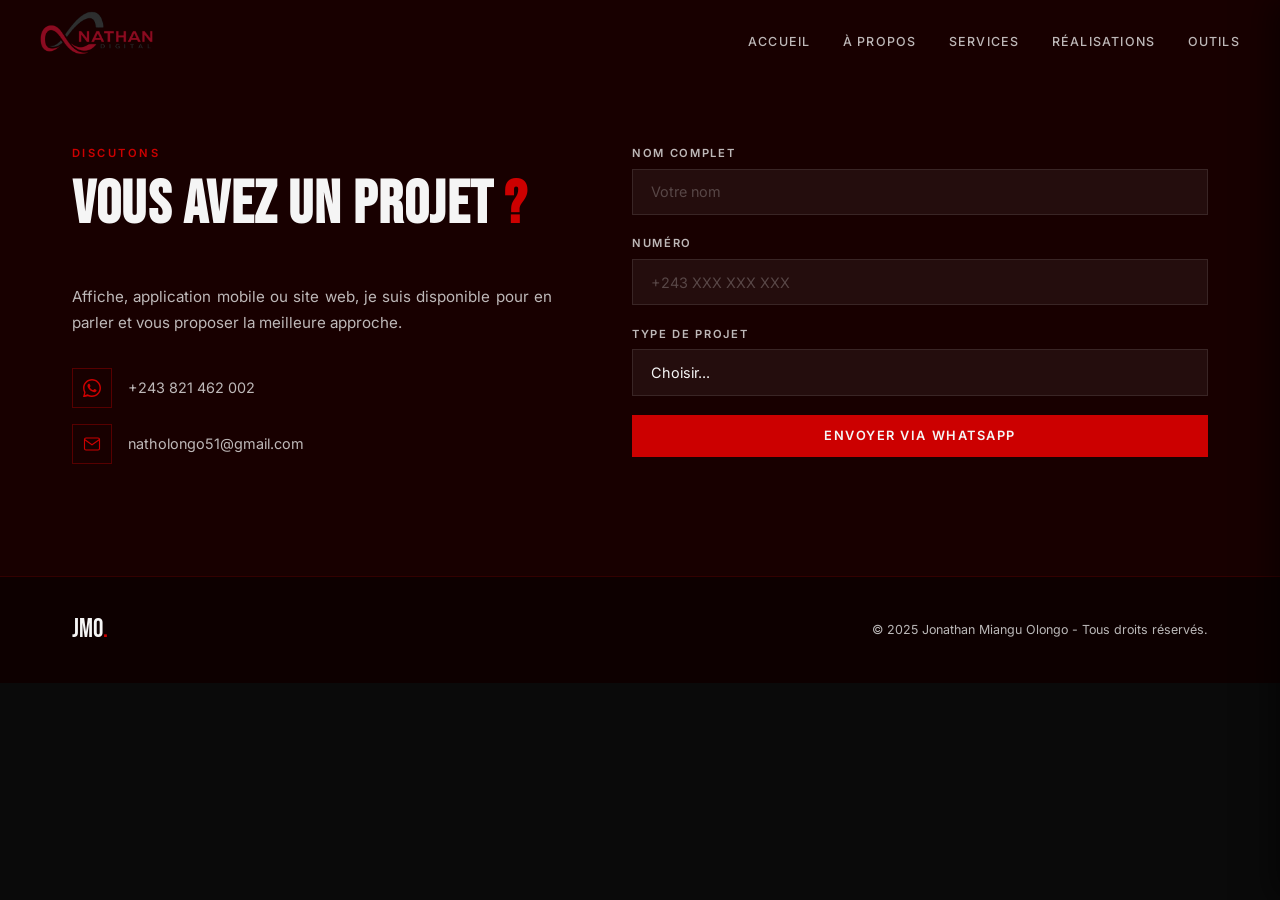
<file: contact.html>
<!DOCTYPE html>
<html lang="fr">
<head>
  <meta charset="UTF-8" />
  <meta name="viewport" content="width=device-width, initial-scale=1.0" />
  <title>Contact - Jonathan Miangu Olongo</title>
  <meta name="description" content="Contactez Jonathan Miangu Olongo pour vos projets de design graphique, applications mobiles ou sites web." />
  <meta name="theme-color" content="#0A0A0A" />
  <!-- Favicon -->
  <link rel="icon" type="image/png" href="assets/img/favicon.svg" />
  <link rel="apple-touch-icon" href="assets/img/favicon.svg" />
  <!-- Open Graph / Social preview -->
  <meta property="og:type" content="website" />
  <meta property="og:url" content="https://nathan-olongo-portfolio.vercel.app/contact.html" />
  <meta property="og:title" content="Contact - Jonathan Miangu Olongo" />
  <meta property="og:description" content="Discutons de votre projet : affiche, application mobile ou site web." />
  <meta property="og:image" content="https://nathan-olongo-portfolio.vercel.app/assets/img/moi.png" />
  <meta property="og:locale" content="fr_FR" />
  <meta name="twitter:card" content="summary_large_image" />
  <meta name="twitter:title" content="Contact - Jonathan Miangu Olongo" />
  <meta name="twitter:description" content="Discutons de votre projet." />
  <meta name="twitter:image" content="https://nathan-olongo-portfolio.vercel.app/assets/img/moi.png" />
  <link rel="preconnect" href="https://fonts.googleapis.com" />
  <link rel="preconnect" href="https://fonts.gstatic.com" crossorigin />
  <link href="https://fonts.googleapis.com/css2?family=Bebas+Neue&family=Inter:wght@300;400;500;600;700&display=swap" rel="stylesheet" />
  <link rel="stylesheet" href="assets/css/style.css" />
</head>
<body>

  <!-- NAV -->
  <nav class="nav" id="nav">
    <div class="nav-logo">
      <a href="index.html"><img src="assets/img/mon_logo.png" alt="Logo Jonathan Miangu Olongo"></a>
    </div>
    <ul class="nav-links">
      <li><a href="index.html">Accueil</a></li>
      <li><a href="index.html#about">À propos</a></li>
      <li><a href="index.html#services">Services</a></li>
      <li><a href="index.html#works">Réalisations</a></li>
      <li><a href="index.html#tools">Outils</a></li>
      </ul>
    <button class="nav-toggle" id="navToggle" aria-label="Menu">
      <span></span><span></span><span></span>
    </button>
  </nav>

<div class="mobile-menu" id="mobileMenu">
  <!-- Bouton de fermeture ajouté ici -->
  <button class="mobile-menu-close" id="mobileMenuClose" aria-label="Fermer le menu">&times;</button>

  <ul>
    <li><a href="index.html">Accueil</a></li>
    <li><a href="#about" class="mobile-link">À propos</a></li>
    <li><a href="#services" class="mobile-link">Services</a></li>
    <li><a href="#works" class="mobile-link">Réalisations</a></li>
    <li><a href="#tools" class="mobile-link">Outils</a></li>
    <li><a href="contact.html" class="mobile-link">Contact</a></li>
  </ul>

  <div class="mobile-menu-contact">
    <a href="tel:+243815147352">
      <svg viewBox="0 0 24 24" fill="none" stroke="currentColor" stroke-width="1.5">
        <path d="M22 16.92v3a2 2 0 0 1-2.18 2 19.79 19.79 0 0 1-8.63-3.07A19.5 19.5 0 0 1 4.69 13a19.79 19.79 0 0 1-3.07-8.67A2 2 0 0 1 3.6 2h3a2 2 0 0 1 2 1.72c.127.96.361 1.903.7 2.81a2 2 0 0 1-.45 2.11L7.91 9.91a16 16 0 0 0 6.15 6.15l1.27-.94a2 2 0 0 1 2.11-.45c.907.339 1.85.573 2.81.7A2 2 0 0 1 22 16.92z"/>
      </svg>
      +243 821 462 002
    </a>

    <a href="mailto:ton@email.com">
      <svg viewBox="0 0 24 24" fill="none" stroke="currentColor" stroke-width="1.5">
        <path d="M4 4h16c1.1 0 2 .9 2 2v12c0 1.1-.9 2-2 2H4c-1.1 0-2-.9-2-2V6c0-1.1.9-2 2-2z"/>
        <polyline points="22,6 12,13 2,6"/>
      </svg>
      natholongo51@gmail.com
    </a>

    <span>
      <svg viewBox="0 0 24 24" fill="none" stroke="currentColor" stroke-width="1.5">
        <path d="M21 10c0 7-9 13-9 13s-9-6-9-13a9 9 0 0 1 18 0z"/>
        <circle cx="12" cy="10" r="3"/>
      </svg>
      Kinshasa - RDC
    </span>
  </div>
</div>

  <!-- CONTACT -->
  <section class="section contact" id="contact" style="padding-top: calc(var(--nav-h) + 4rem);">
    <div class="container">
      <div class="contact-wrap">
        <div class="contact-left">
          <p class="section-eyebrow">Discutons</p>
          <h2 class="section-title">Vous avez un projet<span class="accent"> ?</span></h2>
          <p class="contact-desc">Affiche, application mobile ou site web, je suis disponible pour en parler et vous proposer la meilleure approche.</p>
          <div class="contact-info-list">
            <a href="https://wa.me/243821462002" target="_blank" rel="noopener" class="contact-info-item">
              <div class="ci-icon">
                <svg viewBox="0 0 24 24" fill="currentColor"><path d="M17.472 14.382c-.297-.149-1.758-.867-2.03-.967-.273-.099-.471-.148-.67.15-.197.297-.767.966-.94 1.164-.173.199-.347.223-.644.075-.297-.15-1.255-.463-2.39-1.475-.883-.788-1.48-1.761-1.653-2.059-.173-.297-.018-.458.13-.606.134-.133.298-.347.446-.52.149-.174.198-.298.298-.497.099-.198.05-.371-.025-.52-.075-.149-.669-1.612-.916-2.207-.242-.579-.487-.5-.669-.51-.173-.008-.371-.01-.57-.01-.198 0-.52.074-.792.372-.272.297-1.04 1.016-1.04 2.479 0 1.462 1.065 2.875 1.213 3.074.149.198 2.096 3.2 5.077 4.487.709.306 1.262.489 1.694.625.712.227 1.36.195 1.871.118.571-.085 1.758-.719 2.006-1.413.248-.694.248-1.289.173-1.413-.074-.124-.272-.198-.57-.347z"/><path d="M12 0C5.373 0 0 5.373 0 12c0 2.127.558 4.126 1.533 5.858L.054 23.77a.5.5 0 00.617.617l5.898-1.476A11.95 11.95 0 0012 24c6.627 0 12-5.373 12-12S18.627 0 12 0zm0 22c-1.907 0-3.693-.513-5.228-1.406l-.375-.22-3.881.97.985-3.793-.236-.386A9.96 9.96 0 012 12C2 6.477 6.477 2 12 2s10 4.477 10 10-4.477 10-10 10z"/></svg>
              </div>
              <span>+243 821 462 002</span>
            </a>
            <a href="mailto:natholongo51@gmail.com" class="contact-info-item">
              <div class="ci-icon">
                <svg viewBox="0 0 24 24" fill="none" stroke="currentColor" stroke-width="1.5"><path d="M4 4h16c1.1 0 2 .9 2 2v12c0 1.1-.9 2-2 2H4c-1.1 0-2-.9-2-2V6c0-1.1.9-2 2-2z"/><polyline points="22,6 12,13 2,6"/></svg>
              </div>
              <span>natholongo51@gmail.com</span>
            </a>
          </div>
        </div>
        <div class="contact-right">
          <form class="contact-form" id="contactForm" novalidate>
            <!-- Honeypot anti-spam -->
            <div class="hp-field" aria-hidden="true">
              <label for="website">Ne pas remplir</label>
              <input type="text" id="website" name="website" tabindex="-1" autocomplete="off" />
            </div>
            <div class="form-group">
              <label for="name">Nom complet</label>
              <input type="text" id="name" name="name" placeholder="Votre nom" required minlength="2" autocomplete="name" />
            </div>
            <div class="form-group">
              <label for="c-tel">Numéro</label>
              <input type="tel" id="c-tel" name="tel" placeholder="+243 XXX XXX XXX" required pattern="^\+?[0-9\s\-]{8,15}$" autocomplete="tel" />
            </div>
            <div class="form-group">
              <label for="projectType">Type de projet</label>
              <select id="projectType" name="projectType" required>
                <option value="">Choisir...</option>
                <option value="Affiche / Design graphique">Affiche / Design graphique</option>
                <option value="Identité visuelle">Identité visuelle</option>
                <option value="application-web">Application web</option>
                <option value="Application mobile">Application mobile</option>
                <option value="Site web">Site web</option>
                <option value="ecommerce">Boutique en ligne</option>
                <option value="portfolio">Portfolio</option>
                <option value="Autre">Autre</option>
              </select>
            </div>
            <button type="submit" class="btn btn-primary full">Envoyer via WhatsApp</button>
          </form>
        </div>
      </div>
    </div>
  </section>

  <!-- FOOTER -->
  <footer class="footer">
    <div class="container">
      <div class="footer-inner">
        <span class="footer-logo">JMO<span class="dot">.</span></span>
        <p>© 2025 Jonathan Miangu Olongo - Tous droits réservés.</p>
      </div>
    </div>
  </footer>

  <script src="assets/js/main.js"></script>
</body>
</html>
</file>
<file: assets/css/style.css>
/* ============================================
   RESET & VARIABLES
============================================ */
*, *::before, *::after { margin: 0; padding: 0; box-sizing: border-box; }

:root {
  --black:       #0A0A0A;
  --black2:      #111111;
  --black-red:   #180000;
  --red:         #CC0000;
  --red-bright:  #FF2222;
  --red-dark:    #550000;
  --white:       #F5F5F5;
  --white-dim:   rgba(245,245,245,0.75);
  --white-faint: rgba(245,245,245,0.08);
  --font-d: 'Bebas Neue', sans-serif;
  --font-b: 'Inter', sans-serif;
  --nav-h: 80px;
  --ease: cubic-bezier(0.25, 0.46, 0.45, 0.94);
}

html { scroll-behavior: smooth; overflow-x: hidden; }

body {
  background: var(--black);
  color: var(--white);
  font-family: var(--font-b);
  font-size: 16px;
  line-height: 1.65;
  cursor: auto;
  overflow-x: hidden;
}

p { text-align: justify; }
a { color: inherit; text-decoration: none; }

/* Cursor custom removed */

/* ============================================
   UTILITIES
============================================ */
.container { max-width: 1200px; margin: 0 auto; padding: 0 2rem; }
.accent { color: var(--red); }
.dot    { color: var(--red); }
.center { text-align: center; }
.section { padding: 7rem 0; }

.section-eyebrow {
  display: block;
  font-size: 0.7rem;
  font-weight: 600;
  letter-spacing: 0.22em;
  text-transform: uppercase;
  color: var(--red);
  margin-bottom: 0.8rem;
}

.section-title {
  font-family: var(--font-d);
  font-size: clamp(2.4rem, 5vw, 3.8rem);
  line-height: 1.0;
  letter-spacing: 0.02em;
  margin-bottom: 3rem;
}

/* ============================================
   BUTTONS
============================================ */
.btn {
  display: inline-block;
  padding: 0.85rem 2rem;
  font-family: var(--font-b);
  font-size: 0.8rem;
  font-weight: 600;
  letter-spacing: 0.12em;
  text-transform: uppercase;
  border: none;
  cursor: pointer;
  transition: background 0.2s, border-color 0.2s, color 0.2s;
}
.btn-primary { background: var(--red); color: var(--white); }
.btn-primary:hover { background: var(--red-bright); }
.btn-ghost {
  background: transparent;
  color: var(--white);
  border: 1px solid rgba(245,245,245,0.25);
}
.btn-ghost:hover { border-color: var(--red); color: var(--red); }
.btn.full { width: 100%; text-align: center; }

/* ============================================
   NAV
============================================ */
.nav {
  position: fixed; top: 0; left: 0; right: 0;
  height: var(--nav-h);
  display: flex; align-items: center; justify-content: space-between;
  padding: 0 2.5rem;
  z-index: 9999;
  transition: background .4s, border-color .4s;
}
.nav.scrolled {
  background: rgba(10,10,10,0.96);
  border-bottom: 1px solid rgba(204,0,0,0.25);
  backdrop-filter: blur(10px);
}

/* Logo : image (logo.png à placer dans assets/img/) */
.nav-logo {
  display: flex;
  margin-left: -70px;
  align-items: center;
  justify-content: center;
  width: 250px;
  height: 190px;
}
.nav-logo img {
  width: 100%;
  height: 100%;
  object-fit: contain;
}

.nav-links {
  list-style: none;
  display: flex; gap: 2rem; align-items: center;
}
.nav-links a {
  font-size: 0.78rem;
  font-weight: 500;
  letter-spacing: 0.1em;
  text-transform: uppercase;
  color: var(--white-dim);
  transition: color .2s;
  position: relative;
}
.nav-links a::after {
  content: '';
  position: absolute; bottom: -3px; left: 0;
  width: 0; height: 1px;
  background: var(--red);
}
.nav-links a:hover { color: var(--white); }
.nav-links a:hover::after { width: 100%; }

.nav-cta {
  border: 1px solid var(--red) !important;
  padding: 0.4rem 1rem;
  color: var(--red) !important;
}
.nav-cta:hover { background: var(--red); color: var(--white) !important; }
.nav-cta::after { display: none !important; }

.nav-toggle {
  display: none; flex-direction: column; gap: 5px;
  background: none; border: none; cursor: pointer; padding: 4px;
}
.nav-toggle span {
  display: block; width: 22px; height: 1.5px;
  background: var(--white);
}

/* Mobile menu */
/* Mobile menu — panneau latéral (pas plein écran) */
.mobile-menu {
  position: fixed;
  top: 0;
  right: 0;
  bottom: 0;
  width: min(85%, 340px);          /* prend seulement une partie de l’écran */
  background: #100000;
  z-index: 9999;
  display: flex;
  flex-direction: column;
  padding: 5.5rem 1.75rem 2rem;
  transform: translateX(100%);
  transition: transform .4s var(--ease);
  box-shadow: -8px 0 30px rgba(0,0,0,0.5);
  overflow-y: auto;
}
.mobile-menu.open { transform: translateX(0); }

.mobile-menu ul {
  list-style: none;
  text-align: left;
  flex: 1;
}
.mobile-menu a {
  font-family: var(--font-d);
  font-size: 1.45rem;              /* taille réduite */
  letter-spacing: 0.04em;
  display: block;
  padding: 0.7rem 0;
  transition: color .2s;
  border-bottom: 1px solid rgba(245,245,245,0.06);
}
.mobile-menu a:hover { color: var(--red); }

/* Infos de contact en bas du menu mobile */
.mobile-menu-contact {
  margin-top: 2rem;
  padding-top: 1.5rem;
  border-top: 1px solid rgba(204,0,0,0.3);
  display: flex;
  flex-direction: column;
  gap: 0.9rem;
}
.mobile-menu-contact a,
.mobile-menu-contact span {
  display: flex;
  align-items: flex-start;
  gap: 0.75rem;
  font-family: var(--font-b);
  font-size: 0.82rem;
  color: var(--white-dim);
  letter-spacing: 0.02em;
  line-height: 1.4;
  transition: color .2s;
}
.mobile-menu-contact a:hover { color: var(--red); }
.mobile-menu-contact svg {
  width: 16px;
  height: 16px;
  flex-shrink: 0;
  margin-top: 2px;
  color: var(--red);
}
/* Bouton de fermeture (Croix) */
.mobile-menu-close {
  position: absolute;
  top: 1.5rem;
  right: 1.5rem;
  background: transparent;
  border: none;
  color: var(--white);
  font-size: 2.2rem;
  line-height: 1;
  cursor: pointer;
  z-index: 10001;
  display: flex;
  align-items: center;
  justify-content: center;
  width: 40px;
  height: 40px;
  transition: color 0.2s, transform 0.2s;
}

.mobile-menu-close:hover {
  color: var(--red);
  transform: rotate(90deg);
}
/* ============================================
   HERO
============================================ */
.hero {
  min-height: 110vh;
  display: grid;
  grid-template-columns: 1fr 1fr;
  align-items: center;
  padding: var(--nav-h) 2.5rem 0;
  gap: 3rem;
  position: relative;
  overflow: hidden;
}
.hero::before {
  content: '';
  position: absolute; inset: 0;
  background: radial-gradient(ellipse at 70% 50%, rgba(204,0,0,0.08) 0%, transparent 70%);
  pointer-events: none;
}

.hero-left { position: relative; z-index: 1; }

.hero-eyebrow {
  font-size: 0.72rem;
  font-weight: 600;
  letter-spacing: 0.25em;
  text-transform: uppercase;
  color: var(--red);
  margin-bottom: 1.5rem;
}

.hero-name {
  font-family: var(--font-d);
  font-size: clamp(3.5rem, 8vw, 7.5rem);
  line-height: 0.93;
  letter-spacing: 0.01em;
  margin-bottom: 1.8rem;
}
.name-line {
  display: block;
  opacity: 0;
  transform: translateY(30px);
  animation: fadeUp .6s var(--ease) forwards;
}
.name-line:nth-child(1) { animation-delay: .1s; }
.name-line:nth-child(2) { animation-delay: .25s; }
.name-line:nth-child(3) { animation-delay: .4s; }
.name-accent { color: var(--red); }

@keyframes fadeUp {
  to { opacity: 1; transform: translateY(0); }
}

.hero-tagline {
  font-size: 1.05rem;
  color: var(--white-dim);
  line-height: 1.6;
  margin-bottom: 2.5rem;
  opacity: 0;
  animation: fadeUp .6s var(--ease) .6s forwards;
}
.hero-actions {
  display: flex; gap: 1rem; flex-wrap: wrap;
  opacity: 0;
  animation: fadeUp .6s var(--ease) .8s forwards;
}

/* Hero visual — poster stack */
.hero-right {
  display: flex; align-items: center; justify-content: center;
  position: relative; z-index: 1;
  opacity: 0;
  animation: fadeUp .7s var(--ease) .5s forwards;
}
.hero-visual { position: relative; width: 340px; height: 380px; }
.poster-stack { position: relative; width: 100%; height: 100%; }

.poster {
  position: absolute;
  width: 200px; height: 260px;
  border: 1px solid rgba(204,0,0,0.3);
  overflow: hidden;
  box-shadow: 0 8px 24px rgba(0,0,0,0.4);
}
.p1 { top: 0; left: 0; transform: rotate(-6deg); background: linear-gradient(145deg, #200000, #aa0000); z-index: 1; }
.p2 { top: 40px; left: 70px; transform: rotate(2deg); background: linear-gradient(145deg, #0a0a0a, #660000); z-index: 2; }
.p3 { top: 20px; left: 140px; transform: rotate(8deg); background: linear-gradient(145deg, #1a0000, #880000); z-index: 3; }

.poster-inner {
  width: 100%; height: 100%;
  display: flex; flex-direction: column;
  align-items: center; justify-content: center;
  gap: 1rem; padding: 1.2rem;
  position: relative;
}
.poster-label {
  font-family: var(--font-d);
  font-size: 1.2rem;
  letter-spacing: 0.15em;
  color: rgba(245,245,245,0.8);
  position: absolute;
  top: 14px; left: 14px;
}
.poster-shape { border-radius: 2px; }
.s1 { width: 80px; height: 80px; background: rgba(255,255,255,0.12); border-radius: 50%; }
.s2 { width: 100px; height: 12px; background: rgba(204,0,0,0.6); }

.phone-frame {
  width: 80px; height: 130px;
  border: 2px solid rgba(245,245,245,0.4);
  border-radius: 12px;
  padding: 8px; margin-top: 1rem;
}
.phone-screen { height: 100%; display: flex; flex-direction: column; gap: 6px; padding-top: 4px; }
.phone-bar { height: 8px; background: rgba(245,245,245,0.3); border-radius: 2px; }
.phone-bar.short { width: 60%; }
.phone-bar.shorter { width: 40%; }
.phone-dot { width: 20px; height: 20px; background: var(--red); border-radius: 50%; margin-top: 4px; }

.code-lines { display: flex; flex-direction: column; gap: 7px; width: 100%; margin-top: 1.5rem; }
.code-line { height: 6px; background: rgba(245,245,245,0.25); border-radius: 2px; }
.code-line.short { width: 55%; }
.code-line.medium { width: 75%; }

.hero-badge {
  position: absolute; bottom: 0; right: 0;
  width: 80px; height: 80px;
  background: var(--red);
  border-radius: 50%;
  display: flex; flex-direction: column;
  align-items: center; justify-content: center;
}
.badge-num { font-family: var(--font-d); font-size: 2rem; line-height: 1; }
.badge-text { font-size: 0.5rem; letter-spacing: 0.12em; text-transform: uppercase; }

.hero-scroll-indicator {
  position: absolute;
  bottom: 2.5rem; left: 50%;
  transform: translateX(-50%);
}
.scroll-dot {
  width: 6px; height: 6px;
  background: var(--red);
  border-radius: 50%;
  animation: bounce 2s ease-in-out infinite;
}
@keyframes bounce {
  0%,100% { transform: translateY(0); opacity: 1; }
  50%      { transform: translateY(10px); opacity: 0.3; }
}

/* ============================================
   ABOUT
============================================ */
.about { background: var(--black-red); }

/* Grille principale : photo gauche, contenu droite */
.about-wrap {
  display: grid;
  grid-template-columns: 370px 1fr;
  grid-template-rows: auto auto;
  gap: 0 2rem;
}
.about-photo-area {
  grid-column: 1;
  grid-row: 1 / span 2;
}
.about-content {
  grid-column: 2;
  grid-row: 1;
}
.about-text-block {
  grid-column: 2;
  grid-row: 2;
}

.photo-frame {
  width: 100%;
  background: var(--red-dark);
  position: relative;
  overflow: visible; /* On ne coupe pas l'image */
}
.photo-frame img {
  width: 100%;
  height: auto;           /* Hauteur naturelle : visage entier visible */
  display: block;
  object-fit: contain;
  object-position: top;
}
.photo-frame::after {
  content: '';
  position: absolute;
  top: 12px; left: 12px; right: -12px; bottom: -12px;
  border: 1px solid var(--red);
  z-index: -1;
}
.photo-placeholder {
  width: 100%;
  min-height: 100px;
  display: flex; flex-direction: column;
  align-items: center; justify-content: center;
  gap: 1rem;
}
.photo-placeholder svg { width: 65%; height: auto; }
.photo-hint {
  font-size: 0.72rem;
  letter-spacing: 0.1em;
  color: rgba(245,245,245,0.35);
  text-transform: uppercase;
}

.about-numbers {
  display: flex; align-items: stretch;
  margin-top: 1.5rem;
  border: 1px solid rgba(204,0,0,0.25);
}
.number-item {
  flex: 1; padding: 1rem 1.2rem;
  display: flex; flex-direction: column; gap: 0.2rem;
}
.number-item strong {
  font-family: var(--font-d);
  font-size: 1.3rem;
  color: var(--red);
  letter-spacing: 0.05em;
}
.number-item span { font-size: 0.72rem; color: var(--white-dim); }
.divider-v { width: 1px; background: rgba(204,0,0,0.25); }

.about-text {
  font-size: 1rem;
  color: var(--white-dim);
  margin-bottom: 1rem;
  line-height: 1.75;
}
.about-text strong { color: var(--white); }

/* ============================================
   SERVICES — colonnes par catégorie
============================================ */
.services { background: var(--black); }

.services-columns {
  display: grid;
  grid-template-columns: repeat(3, 1fr);
  gap: 2.5rem;
}

.service-col {
  border-top: 2px solid var(--red);
  padding-top: 1.5rem;
}

.service-pill {
  display: inline-block;
  font-family: var(--font-d);
  font-size: 1.1rem;
  letter-spacing: 0.03em;
  color: var(--white);
  border: 1px solid rgba(204,0,0,0.4);
  padding: 0.5rem 1.2rem;
  border-radius: 30px;
  margin-bottom: 1.4rem;
  background: rgba(204,0,0,0.08);
}

.service-col-list {
  list-style: none;
  display: flex;
  flex-direction: column;
  gap: 0.7rem;
}

.service-col-list li {
  font-size: 0.92rem;
  color: var(--white-dim);
  padding-left: 1.2rem;
  position: relative;
}

.service-col-list li::before {
  content: '•';
  position: absolute;
  left: 0;
  color: var(--red);
}

/* ============================================
   WORKS / PORTFOLIO — groupes par projet
============================================ */
.works { background: var(--black-red); }

.work-group {
  margin-bottom: 4.5rem;
}
.work-group:last-child { margin-bottom: 0; }

.work-group-title {
  font-family: var(--font-d);
  font-size: 1.6rem;
  letter-spacing: 0.03em;
  margin-bottom: 1.5rem;
  padding-bottom: 0.8rem;
  border-bottom: 1px solid rgba(204,0,0,0.25);
}

.work-group-sub {
  color: var(--white-dim);
  font-family: var(--font-b);
  font-size: 1rem;
  font-weight: 400;
  letter-spacing: normal;
}

.work-group-grid {
  display: grid;
  grid-template-columns: repeat(3, 1fr);
  gap: 1.2rem;
}

.work-mock {
  position: relative;
  overflow: hidden;
  border: 1px solid rgba(245,245,245,0.08);
  background: #1a0000;
  aspect-ratio: 3/4;
  box-shadow: 0 4px 16px rgba(0,0,0,0.3);
  transition: border-color .2s;
}
.work-mock:hover {
  border-color: rgba(204,0,0,0.4);
}

.work-photo {
  width: 100%;
  height: 100%;
  object-fit: cover;
  display: block;
}

/* Fallback tant que l'image n'est pas là */
.work-img-fallback {
  display: none;
  position: absolute; inset: 0;
  background: linear-gradient(135deg, #1a0000, #550000);
  align-items: center; justify-content: center;
  text-align: center;
  padding: 1rem;
}
.work-img-fallback span {
  font-size: 0.75rem;
  color: rgba(245,245,245,0.4);
  line-height: 1.8;
}
.work-img-fallback code {
  display: block;
  font-size: 0.7rem;
  color: var(--red);
  margin-top: 0.3rem;
  font-family: monospace;
}

/* Grille de logos clients */
.logos-group { margin-top: 2rem; }

.logos-grid {
  display: grid;
  grid-template-columns: repeat(3, 1fr);
  gap: 1rem;
}

.logo-tile {
  aspect-ratio: 16/9;
  background: #1a0000;
  border: 1px solid rgba(245,245,245,0.08);
  display: flex;
  align-items: center;
  justify-content: center;
  overflow: hidden;
  padding: 1rem;
}
.logo-tile img {
  max-width: 100%;
  max-height: 100%;
  object-fit: contain;
}
.logo-tile.empty {
  position: relative;
}
.logo-tile.empty img { display: none; }
.logo-tile.empty::after {
  content: 'Ajoute ton logo';
  font-size: 0.7rem;
  color: rgba(245,245,245,0.3);
  letter-spacing: 0.05em;
  text-transform: uppercase;
}

.logos-hint {
  text-align: center;
  font-size: 0.75rem;
  color: var(--white-dim);
  margin-top: 1.2rem;
}
.logos-hint code {
  color: var(--red);
  font-family: monospace;
}

/* ============================================
   TOOLS
============================================ */
.tools { background: var(--black); }

.tools-grid {
  display: grid;
  grid-template-columns: repeat(3, 1fr);
  gap: 3rem;
}
.tool-group-title {
  font-size: 0.7rem;
  font-weight: 600;
  letter-spacing: 0.2em;
  text-transform: uppercase;
  color: var(--red);
  margin-bottom: 1.5rem;
  padding-bottom: 0.5rem;
  border-bottom: 1px solid rgba(204,0,0,0.25);
}
.tool-items { display: flex; flex-wrap: wrap; gap: 1rem; }
.tool-item {
  display: flex; flex-direction: column; align-items: center; gap: 0.6rem;
  box-shadow: 0 2px 8px rgba(0,0,0,0.2);
}
.tool-logo {
  width: 56px; height: 56px;
  border-radius: 6px;
  display: flex; align-items: center; justify-content: center;
  font-family: var(--font-d);
  font-size: 1.3rem;
  letter-spacing: 0.05em;
  color: var(--white);
  border: 1px solid rgba(245,245,245,0.08);
}
.tool-logo.ps   { background: linear-gradient(135deg, #001e36, #31a8ff); }
.tool-logo.ai   { background: linear-gradient(135deg, #330000, #ff9a00); }
.tool-logo.kt   { background: linear-gradient(135deg, #7f52ff, #c811e1); }
.tool-logo.fl   { background: linear-gradient(135deg, #0553b1, #02569b); }
.tool-logo.html { background: linear-gradient(135deg, #e34f26, #f06529); }
.tool-logo.js   { background: linear-gradient(135deg, #323330, #f7df1e); color: #323330; }
.tool-logo.node { background: linear-gradient(135deg, #3c873a, #6cc24a); }
.tool-item span { font-size: 0.72rem; color: var(--white-dim); letter-spacing: 0.05em; }

/* ============================================
   CONTACT
============================================ */
.contact { background: var(--black-red); }

.contact-wrap {
  display: grid;
  grid-template-columns: 1fr 1.2fr;
  gap: 5rem;
  align-items: start;
}
.contact-desc {
  font-size: 0.95rem;
  color: var(--white-dim);
  line-height: 1.7;
  margin-bottom: 2rem;
}
.contact-info-list { display: flex; flex-direction: column; gap: 1rem; }
.contact-info-item {
  display: flex; align-items: center; gap: 1rem;
  font-size: 0.9rem;
  color: var(--white-dim);
  transition: color .2s;
}
.contact-info-item:hover { color: var(--white); }
.ci-icon {
  width: 40px; height: 40px;
  border: 1px solid rgba(204,0,0,0.35);
  display: flex; align-items: center; justify-content: center;
  flex-shrink: 0;
  color: var(--red);
  transition: background .2s;
}
.contact-info-item:hover .ci-icon { background: rgba(204,0,0,0.1); }
.ci-icon svg { width: 18px; height: 18px; }

.contact-form { display: flex; flex-direction: column; gap: 1.2rem; }
.form-group { display: flex; flex-direction: column; gap: 0.4rem; }
.form-group label {
  font-size: 0.7rem;
  font-weight: 600;
  letter-spacing: 0.15em;
  text-transform: uppercase;
  color: var(--white-dim);
}
.form-group input,
.form-group select,
.form-group textarea {
  background: rgba(245,245,245,0.05);
  border: 1px solid rgba(245,245,245,0.1);
  color: var(--white);
  font-family: var(--font-b);
  font-size: 0.9rem;
  padding: 0.85rem 1.1rem;
  outline: none;
  transition: border-color .2s;
  resize: none;
  appearance: none;
}
.form-group input:focus,
.form-group select:focus,
.form-group textarea:focus { border-color: var(--red); }
.form-group input::placeholder,
.form-group textarea::placeholder { color: rgba(245,245,245,0.25); }
.form-group select option { background: #1a0000; color: var(--white); }

/* ============================================
   FOOTER
============================================ */
.footer {
  background: #0d0000;
  padding: 2rem 0;
  border-top: 1px solid rgba(204,0,0,0.2);
}
.footer-inner {
  display: flex; align-items: center; justify-content: space-between;
  flex-wrap: wrap; gap: 1rem;
}
.footer-logo { font-family: var(--font-d); font-size: 1.6rem; }
.footer p { font-size: 0.78rem; color: var(--white-dim); }

/* ============================================
   SCROLL REVEAL
============================================ */
.reveal {
  opacity: 0; transform: translateY(28px);
  transition: opacity .6s var(--ease), transform .6s var(--ease);
}
.reveal.visible { opacity: 1; transform: translateY(0); }

/* ============================================
   LIGHTBOX — visualisation plein écran
============================================ */
.work-mock { cursor: zoom-in; }

.lightbox {
  position: fixed;
  inset: 0;
  background: rgba(5,0,0,0.94);
  z-index: 10000;
  display: none;
  align-items: center;
  justify-content: center;
  padding: 2rem;
  opacity: 0;
  transition: opacity .3s var(--ease);
}
.lightbox.open {
  display: flex;
  opacity: 1;
}

.lightbox-content {
  position: relative;
  max-width: 90vw;
  max-height: 86vh;
  display: flex;
  flex-direction: column;
  align-items: center;
  gap: 1rem;
  transform: scale(0.92);
  transition: transform .3s var(--ease);
}
.lightbox.open .lightbox-content { transform: scale(1); }

.lightbox-content img {
  max-width: 90vw;
  max-height: 80vh;
  width: auto;
  height: auto;
  display: block;
  object-fit: contain;
  border: 1px solid rgba(204,0,0,0.4);
  box-shadow: 0 30px 80px rgba(0,0,0,0.6);
}

.lightbox-counter {
  font-size: 0.75rem;
  letter-spacing: 0.15em;
  color: var(--white-dim);
  text-transform: uppercase;
}

.lightbox-close {
  position: absolute;
  top: 1.2rem; right: 1.5rem;
  background: none;
  border: 1px solid rgba(245,245,245,0.25);
  color: var(--white);
  width: 44px; height: 44px;
  border-radius: 50%;
  font-size: 1.8rem;
  line-height: 1;
  cursor: pointer;
  display: flex;
  align-items: center;
  justify-content: center;
  transition: border-color .2s, color .2s, background .2s;
}
.lightbox-close:hover {
  border-color: var(--red);
  color: var(--red);
  background: rgba(204,0,0,0.08);
}

.lightbox-nav {
  position: absolute;
  top: 50%;
  transform: translateY(-50%);
  background: none;
  border: 1px solid rgba(245,245,245,0.25);
  color: var(--white);
  width: 52px; height: 52px;
  border-radius: 50%;
  font-size: 2rem;
  line-height: 1;
  cursor: pointer;
  display: flex;
  align-items: center;
  justify-content: center;
  transition: border-color .2s, color .2s, background .2s;
  z-index: 1;
}
.lightbox-nav:hover {
  border-color: var(--red);
  color: var(--red);
  background: rgba(204,0,0,0.08);
}
.lightbox-prev { left: 1.5rem; }
.lightbox-next { right: 1.5rem; }

.btn-top {
  position: fixed; bottom: 2rem; right: 2rem;
  width: 44px; height: 44px;
  background: var(--red-bright); color: var(--white);
  border: none; border-radius: 50%;
  display: flex; align-items: center; justify-content: center;
  cursor: pointer; z-index: 999;
  opacity: 0; pointer-events: none;
  transition: all 0.3s;
  box-shadow: 0 4px 16px rgba(181, 12, 32, 0.3);

}
.btn-top.visible {
  opacity: 1; pointer-events: auto;
}
.btn-top:hover {
  background: var(--red-dark);
  transform: translateY(-3px);
}
.btn-top svg { width: 20px; height: 20px; }

/* ============================================================
   RESPONSIVE DESIGN
   Breakpoints :
   ≥ 1440px  → Grand écran
   1025–1439 → Tablette paysage / petit laptop
   769–1024  → Tablette portrait
   481–768   → Mobile standard
   ≤ 480px   → Petit mobile
============================================================ */

/* --- Grand écran (≥ 1440px) --- */
@media screen and (min-width: 1440px) {
  .container { max-width: 1400px; }
  .hero-name  { font-size: 8.5rem; }
  .works-grid { gap: 2rem; }
}

/* --- Tablette portrait (769–1024px) --- */
@media screen and (max-width: 1024px) {

  /* Nav */
  .nav { padding: 0 1rem; }
  .nav-logo { width: 230px; height: 170px; margin-left: -40px; }

  /* Hero : texte principal + stack réduit */
  .hero {
    min-height: auto;
    padding-bottom: 4rem;
  }

  /* About : photo plus étroite */
  .about-wrap { grid-template-columns: 280px 1fr; }

  .section-title { font-size: 3rem; }

  /* Works */
  .works-grid { grid-template-columns: repeat(2, 1fr); }

  /* Tools */
  .tools-grid { grid-template-columns: repeat(2, 1fr); gap: 2.5rem; }

  /* Contact */
  .contact-wrap { grid-template-columns: 1fr; gap: 3.5rem; }
}

/* --- Mobile standard (≤ 768px) --- */
@media screen and (max-width: 768px) {

  .lightbox { padding: 1rem; }
  .lightbox-content img { max-width: 92vw; max-height: 70vh; }
  .lightbox-nav { width: 42px; height: 42px; font-size: 1.6rem; }
  .lightbox-prev { left: 0.5rem; }
  .lightbox-next { right: 0.5rem; }
  .lightbox-close { top: 0.8rem; right: 0.8rem; width: 38px; height: 38px; font-size: 1.5rem; }
  /* Nav */
  .nav { padding: 0.5rem 1.5rem; }
  .nav-logo { width: 270px; height: 110px; margin-left: -80px; }
  .nav-links { display: none; }
  .nav-toggle { display: flex; }

  /* Hero */
  .hero {
    grid-template-columns: 1fr; /* ← remplace le 1fr 1fr */
    padding-top: 100px;
    padding-bottom: 3rem;
    gap: 0;
  }
  .hero-right { display: none; } /* On cache la pile de posters */

  /* Section */
  .section { padding: 5rem 0; }
  .container { padding: 0 1.5rem; }
  .section-title { font-size: 2rem; }

  /* About : photo + titre côte à côte, texte en dessous */
  .about-wrap {
    grid-template-columns: 160px 1fr;
    grid-template-rows: auto auto;
    gap: 1.8rem;
  }
  .about-photo-area { grid-column: 1; grid-row: 1; }
  .about-content    { grid-column: 2; grid-row: 1; }
  .about-text-block {
    grid-column: 1 / span 2;
    grid-row: 2;
    margin-top: 1.2rem;
  }

 /* Services */
  .services-columns { grid-template-columns: 1fr; gap: 2rem; }

  /* Works */
  .work-group-grid { grid-template-columns: repeat(2, 1fr); }
  .work-group-title { font-size: 1.3rem; }
  .logos-grid { grid-template-columns: repeat(2, 1fr); }

  /* Tools */
  .tools-grid { grid-template-columns: repeat(2, 1fr); gap: 2rem; }

  /* Tools */
  .tools-grid { grid-template-columns: repeat(2, 1fr); gap: 2rem; }

  /* Contact */
  .contact-wrap { grid-template-columns: 1fr; gap: 2.5rem; }

  /* Footer */
  .footer-inner { flex-direction: column; text-align: center; }
}

/* --- Petit mobile (≤ 480px) --- */
@media screen and (max-width: 480px) {

  /* Nav */
  .nav { padding: 0.4rem 1rem; }
  .nav-logo {
     width: 220px; 
    height: 150px; 
    margin-left: -40px;
    object-fit: contain;}

  /* Hero */
   .hero {
    padding-top: 85px;
    padding-bottom: 2.5rem;
  }
  .hero-eyebrow { font-size: 0.62rem; letter-spacing: 0.15em; }
  .hero-name { font-size: 2.8rem; }
  .hero-tagline { font-size: 0.9rem; }
  .hero-actions { flex-direction: column; }
  .btn { width: 100%; text-align: center; }

  /* Section */
  .section-title { font-size: 1.6rem; }

  /* About : photo + titre sur ligne 1, texte sur ligne 2 */
  .about-wrap {
    grid-template-columns: 110px 1fr;
    gap: 1.8rem;
  }
  .about-photo-area { grid-column: 1; grid-row: 1; }
  .about-content    { grid-column: 2; grid-row: 1; }
  .about-text-block {
    grid-column: 1 / span 2;
    grid-row: 2;
    margin-top: 1.2rem;
  }
  .about-text { font-size: 0.9rem; line-height: 1.55; }

  /* About numbers : empilés verticalement */
  .about-numbers { flex-direction: column; }
  .number-item   { padding: 0.8rem 1rem; text-align: center; }
  .number-item span { white-space: normal; font-size: 0.75rem; line-height: 1.4; }
  .divider-v     { width: 100%; height: 1px; }

 /* Services */
  .services-columns { gap: 1.5rem; }
  .service-pill { font-size: 0.95rem; padding: 0.4rem 1rem; }

  /* Works */
  .work-group-grid { grid-template-columns: 1fr; }
  .work-group-title { font-size: 1.15rem; }
  .work-mock { aspect-ratio: 4/3; }
  .logos-grid { grid-template-columns: repeat(2, 1fr); gap: 0.7rem; }

  /* Tools */
  .tools-grid  { grid-template-columns: 1fr; gap: 2rem; }
  .tool-items  { justify-content: center; }

  /* Contact */
  .contact-wrap { gap: 2rem; }

  /* Footer */
  .footer-inner { gap: 1rem; }

  .mobile-menu a {
    font-size: 1.3rem;
    padding: 0.6rem 0;
  }
}

/* ============================================
   PAGE LOADER / SKELETON
============================================ */
.page-loader {
  position: fixed;
  inset: 0;
  background: var(--black);
  z-index: 100000;
  display: flex;
  align-items: center;
  justify-content: center;
  transition: opacity 0.35s ease;
}
.page-loader.hidden {
  opacity: 0;
  pointer-events: none;
}
.loader-skeleton {
  width: min(90%, 400px);
  display: flex;
  flex-direction: column;
  gap: 1rem;
}
.sk-bar {
  height: 14px;
  background: linear-gradient(90deg, #1a1a1a 25%, #2a2a2a 50%, #1a1a1a 75%);
  background-size: 200% 100%;
  animation: sk-shine 1.2s infinite;
  border-radius: 4px;
}
.sk-title { width: 70%; height: 28px; }
.sk-sub { width: 50%; }
.sk-grid {
  display: grid;
  grid-template-columns: repeat(3, 1fr);
  gap: 0.8rem;
  margin-top: 1rem;
}
.sk-card {
  aspect-ratio: 3/4;
  background: linear-gradient(90deg, #1a1a1a 25%, #2a2a2a 50%, #1a1a1a 75%);
  background-size: 200% 100%;
  animation: sk-shine 1.2s infinite;
  border-radius: 6px;
}
@keyframes sk-shine {
  0% { background-position: 200% 0; }
  100% { background-position: -200% 0; }
}

/* Honeypot anti-spam */
.hp-field {
  position: absolute;
  left: -9999px;
  opacity: 0;
  height: 0;
  overflow: hidden;
}
</file>
